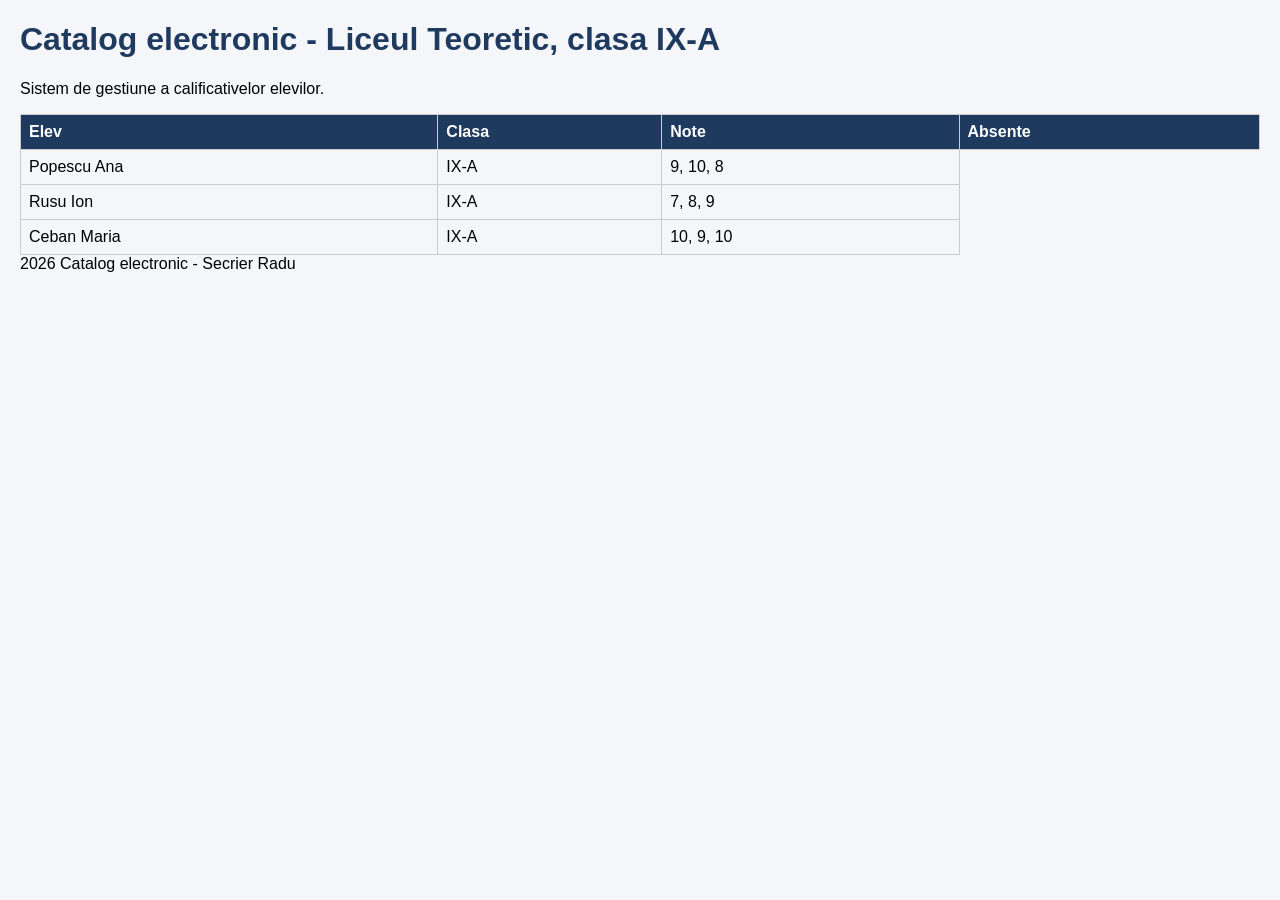
<file: index.html>
<!DOCTYPE html>
<html lang="ro">
<head>
  <meta charset="UTF-8">
  <title>Catalog electronic</title>
  <link rel="stylesheet" href="css/style.css">
</head>
<body>
  <h1>Catalog electronic - Liceul Teoretic, clasa IX-A</h1>
  <p>Sistem de gestiune a calificativelor elevilor.</p>
  <table id="tabel-elevi">
    <tr><th>Elev</th><th>Clasa</th><th>Note</th><th>Absente</th></tr>
  </table>
  <script src="js/app.js"></script>
  <script src="js/absente.js"></script>
</body>
</html>
<footer>2026 Catalog electronic - Secrier Radu</footer>
</file>
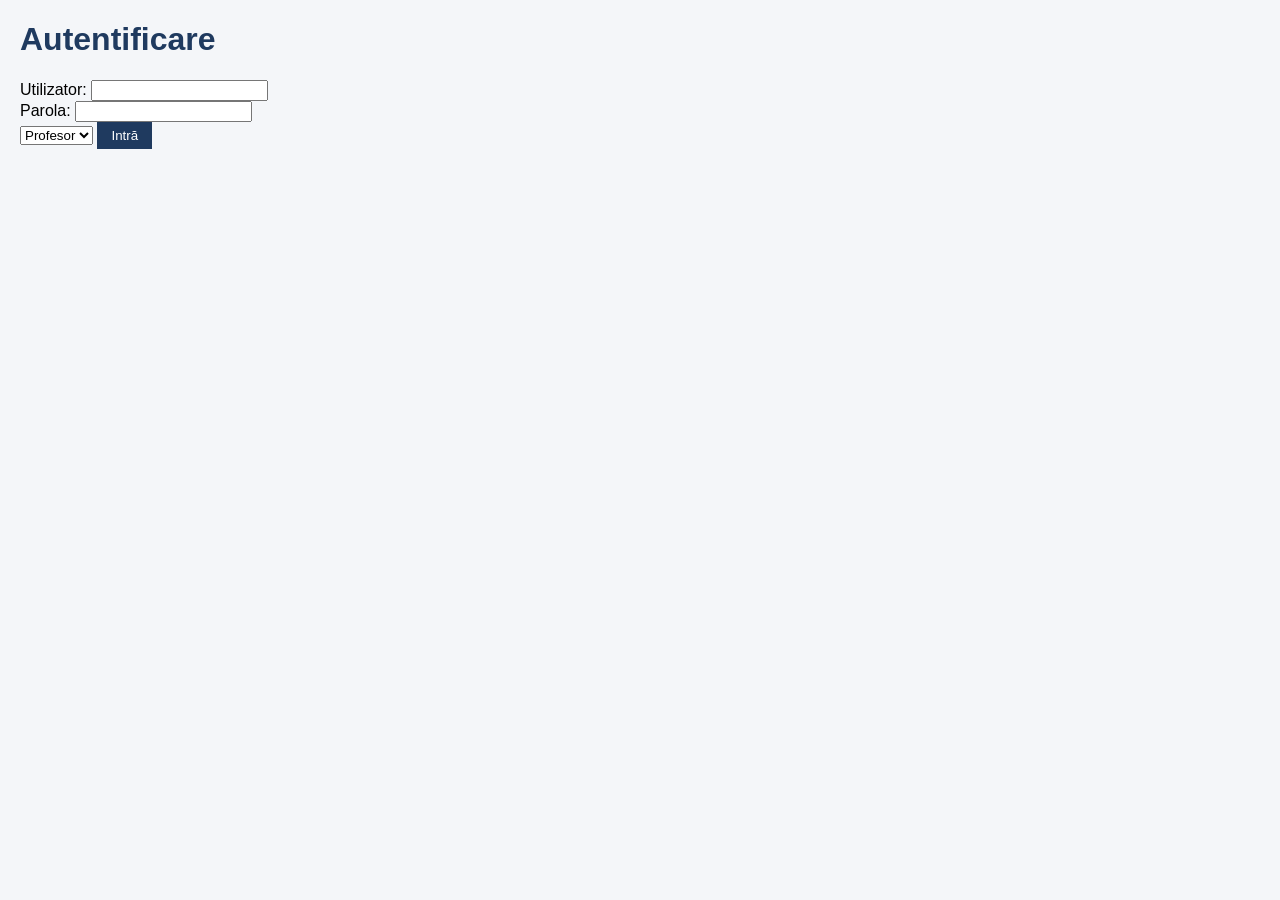
<file: login.html>
<!DOCTYPE html>
<html lang="ro">
<head><meta charset="UTF-8"><title>Autentificare</title><link rel="stylesheet" href="css/style.css"></head>
<body>
  <h1>Autentificare</h1>
  <form>
    <label>Utilizator: <input type="text" name="user"></label><br>
    <label>Parola: <input type="password" name="parola"></label><br>
    <select name="rol"><option>Profesor</option><option>Elev</option><option>Părinte</option></select>
    <button type="submit">Intră</button>
  </form>
</body>
</html>
</file>
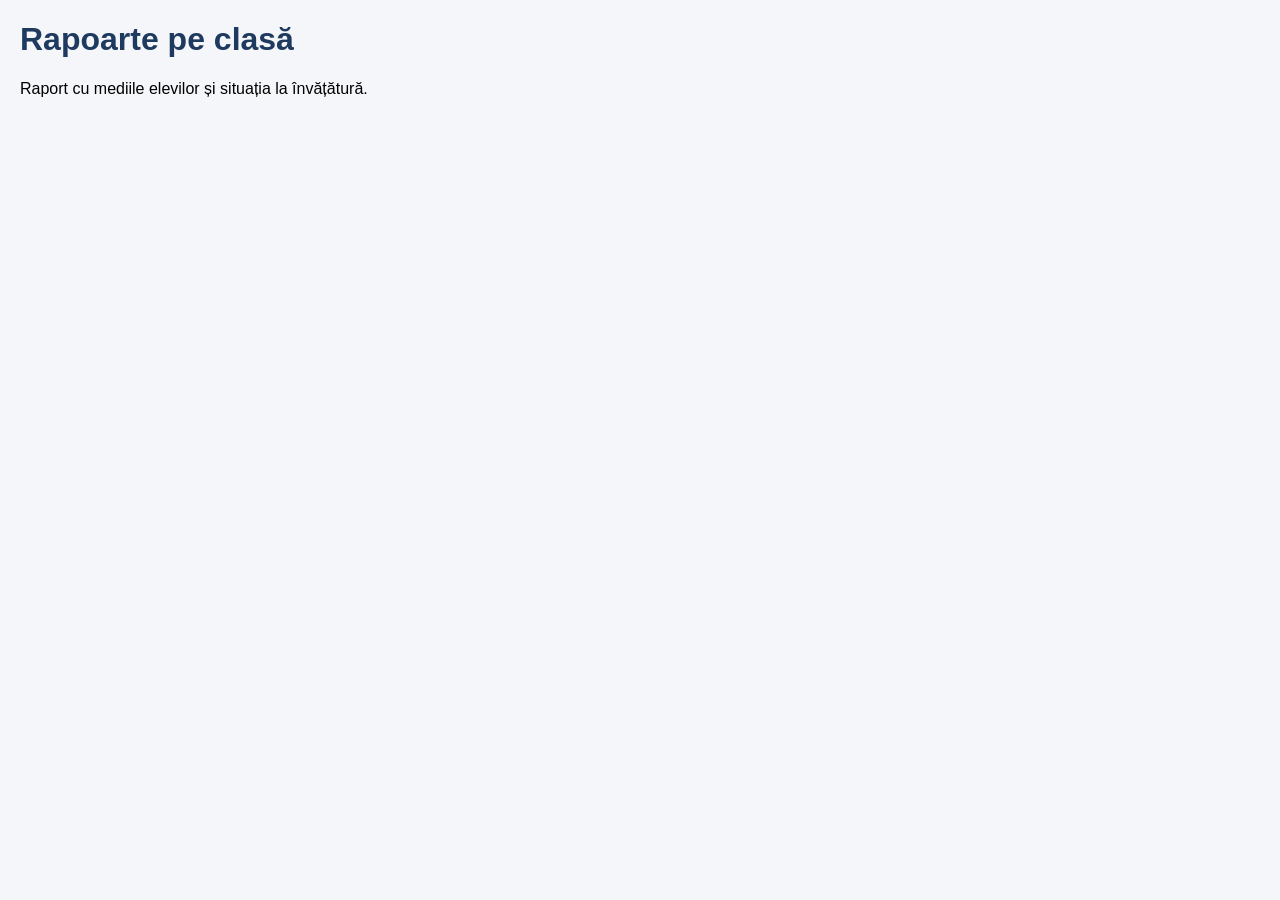
<file: rapoarte.html>
<!DOCTYPE html>
<html lang="ro">
<head><meta charset="UTF-8"><title>Rapoarte</title><link rel="stylesheet" href="css/style.css"></head>
<body>
  <h1>Rapoarte pe clasă</h1>
  <p>Raport cu mediile elevilor și situația la învățătură.</p>
</body>
</html>
</file>
<file: css/style.css>
body { font-family: Arial, sans-serif; margin: 20px; background: #f4f6f9; }
h1 { color: #1f3a5f; }
table { border-collapse: collapse; width: 100%; }
th, td { border: 1px solid #ccc; padding: 8px; text-align: left; }
th { background: #1f3a5f; color: #fff; }
tr:nth-child(even) { background: #eef2f7; }
button { background: #1f3a5f; color: #fff; border: none; padding: 6px 14px; cursor: pointer; }
.absente-multe { color: #c0392b; font-weight: bold; }
tr:hover { background: #dfe7f1; }
</file>
